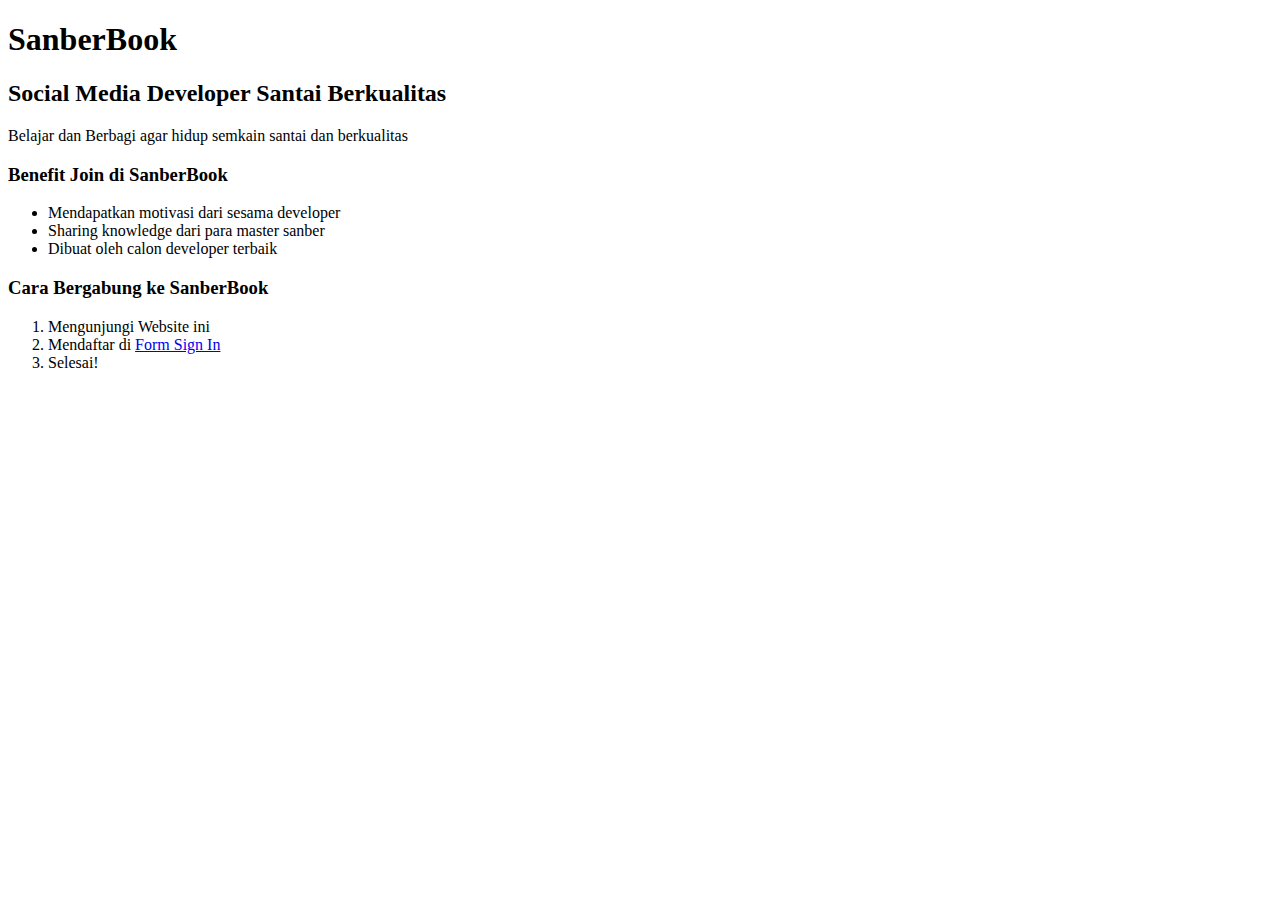
<file: Tugas1/index.html>
<!DOCTYPE html>
<html>
    
    <head>
        <title>SanberBook</title>
    </head>
    <body>
        <h1>SanberBook</h1>
        <h2>
            Social Media Developer Santai Berkualitas
        </h2>
        <p style="font-size:50";>Belajar dan Berbagi agar hidup semkain santai dan berkualitas</p>

        <h3>Benefit Join di SanberBook</h3>
        <ul>
            <li>Mendapatkan motivasi dari sesama developer</li>
            <li>Sharing knowledge dari para master sanber</li>
            <li>Dibuat oleh calon developer terbaik</li>
        </ul>

        <h3>Cara Bergabung ke SanberBook</h3>
        <ol>
            <li>Mengunjungi Website ini</li>
            <li>Mendaftar di <a href="form.html">Form Sign In</a> </li>
            <li>Selesai!</li>
        </ol>
    </body>
</html>
</file>
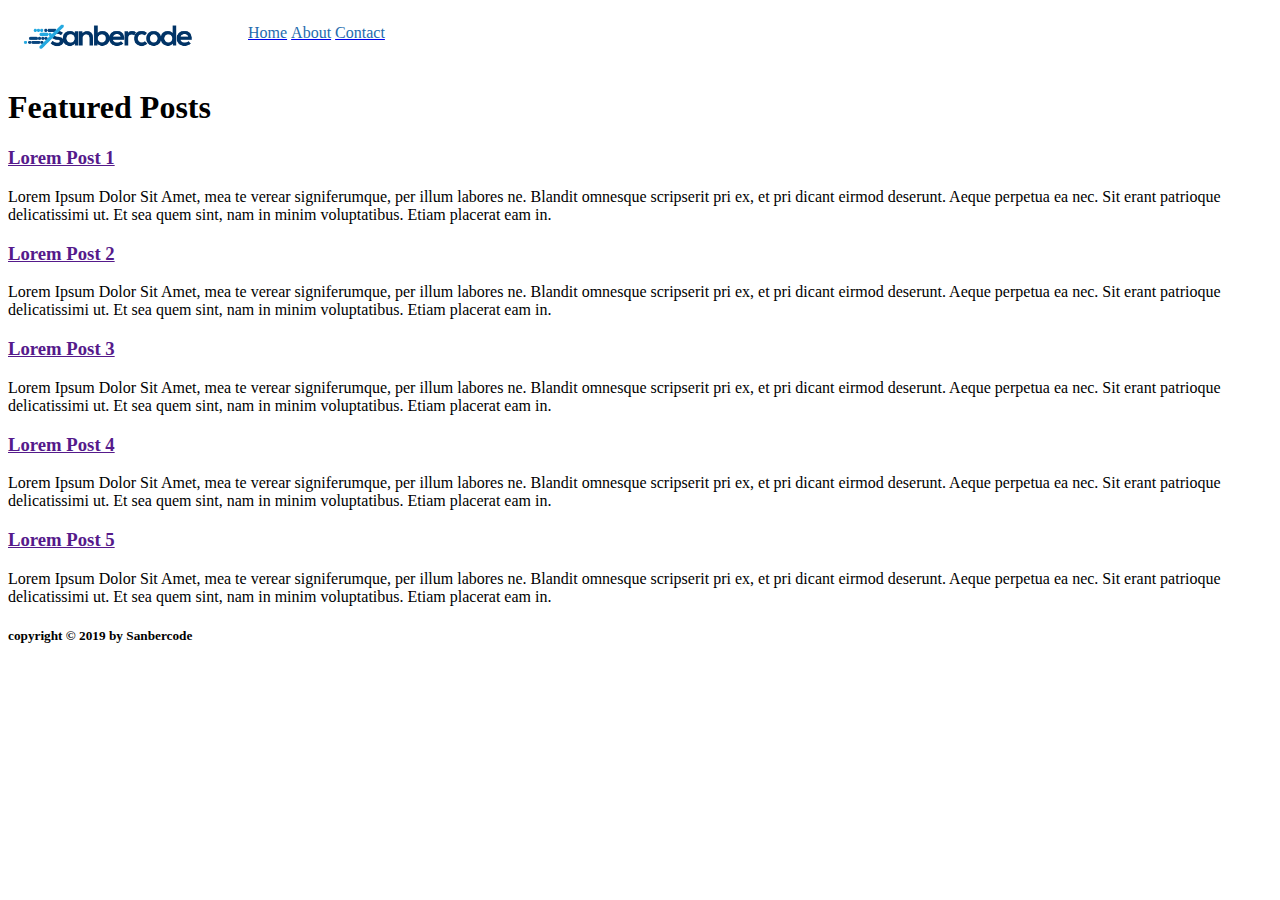
<file: Tugas2/index.html>
<!DOCTYPE html>
<html>
  <head>
    <link href="style.css" rel="stylesheet" type="text/css">
    <link href="https://fonts.googleapis.com/css?family=Slabo+27px" rel="stylesheet">
  </head>
  <body>
    <header id="header">
      <img id="logo" src="logo.png" width="200px" />
      <nav>
        <ul>
          <a href="#"><li>Home</li></a>
          <a href="#"><li>About</li></a>
          <a href="#"><li>Contact</li></a>
        </ul>
      </nav>
    </header>
    <section>
      <h1>Featured Posts</h1>
      <div id="article-list">
        <article>
          <a href=""><h3>Lorem Post 1</h3></a>
          <p>
            Lorem Ipsum Dolor Sit Amet, mea te verear signiferumque, per illum labores ne. Blandit omnesque scripserit pri ex, et pri dicant eirmod deserunt. Aeque perpetua ea nec. Sit erant patrioque delicatissimi ut. Et sea quem sint, nam in minim voluptatibus. Etiam placerat eam in.
          </p>
        </article>
        <article>
          <a href=""><h3>Lorem Post 2</h3></a>
          <p>
            Lorem Ipsum Dolor Sit Amet, mea te verear signiferumque, per illum labores ne. Blandit omnesque scripserit pri ex, et pri dicant eirmod deserunt. Aeque perpetua ea nec. Sit erant patrioque delicatissimi ut. Et sea quem sint, nam in minim voluptatibus. Etiam placerat eam in.
          </p>
        </article>
        <article>
          <a href=""><h3>Lorem Post 3</h3></a>
          <p>
            Lorem Ipsum Dolor Sit Amet, mea te verear signiferumque, per illum labores ne. Blandit omnesque scripserit pri ex, et pri dicant eirmod deserunt. Aeque perpetua ea nec. Sit erant patrioque delicatissimi ut. Et sea quem sint, nam in minim voluptatibus. Etiam placerat eam in.
          </p>
        </article>
        <article>
          <a href=""><h3>Lorem Post 4</h3></a>
          <p>
            Lorem Ipsum Dolor Sit Amet, mea te verear signiferumque, per illum labores ne. Blandit omnesque scripserit pri ex, et pri dicant eirmod deserunt. Aeque perpetua ea nec. Sit erant patrioque delicatissimi ut. Et sea quem sint, nam in minim voluptatibus. Etiam placerat eam in.
          </p>
        </article>
        <article>
          <a href=""><h3>Lorem Post 5</h3></a>
          <p>
            Lorem Ipsum Dolor Sit Amet, mea te verear signiferumque, per illum labores ne. Blandit omnesque scripserit pri ex, et pri dicant eirmod deserunt. Aeque perpetua ea nec. Sit erant patrioque delicatissimi ut. Et sea quem sint, nam in minim voluptatibus. Etiam placerat eam in.
          </p>
        </article>
      </div>
    </section>
    <footer>
      <h5>copyright &copy; 2019 by Sanbercode</h5>
    </footer>
  </body>
</html>
</file>
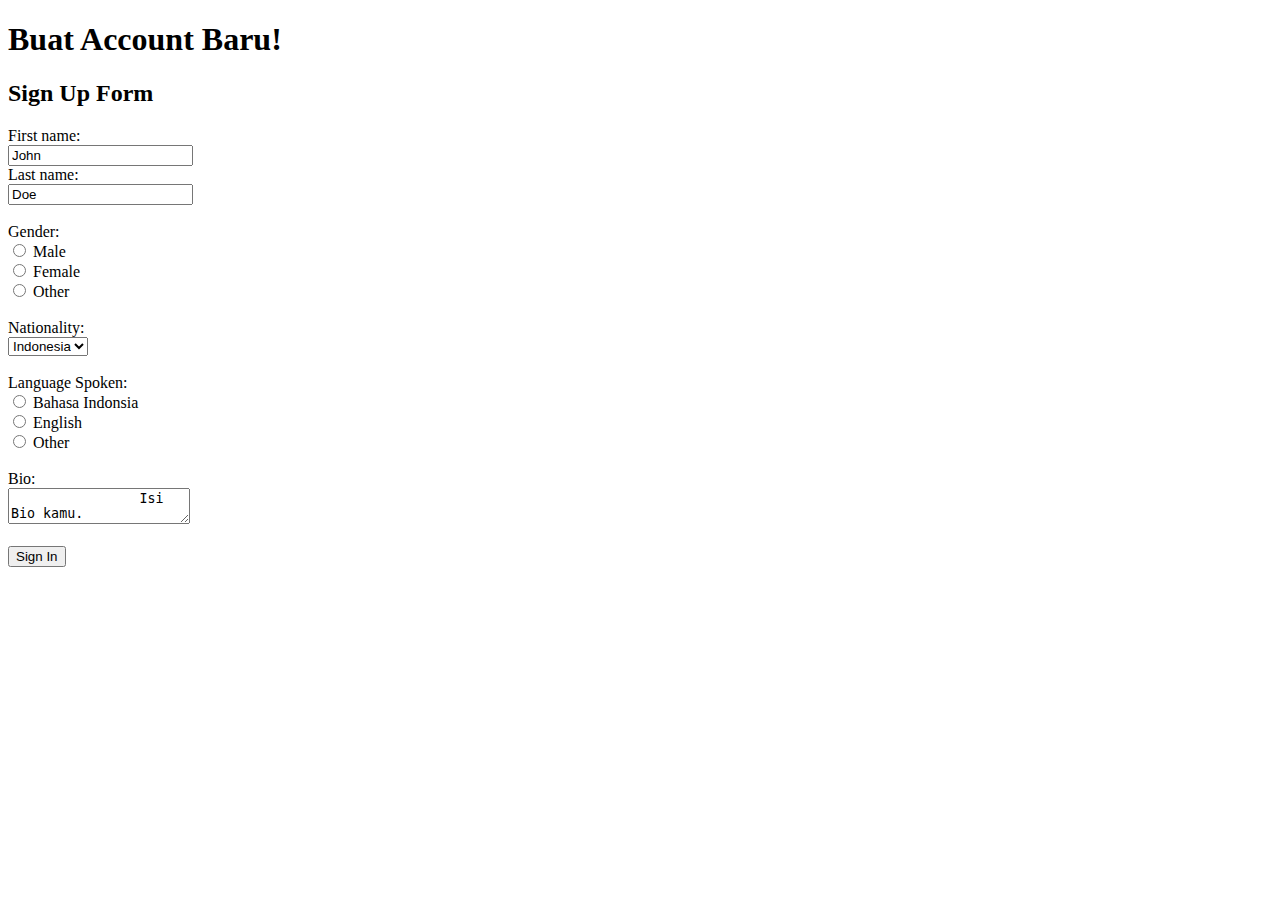
<file: Tugas1/form.html>
<!DOCTYPE html> 
<html>
    <head>
        <title>Form Daftar</title>
    </head>

    <body>
        <h1>Buat Account Baru!</h1>
        <h2>Sign Up Form</h2>
        <form action="/welcome.html">
            <label for="fname">First name:</label><br>
            <input type="text" id="fname" name="fname" value="John"><br>
            <label for="lname">Last name:</label><br>
            <input type="text" id="lname" name="lname" value="Doe"><br><br>
            
            <label for="gender">Gender:</label><br>
            <input type="radio" id="male" name="gender" value="male">
            <label for="male">Male</label><br>
            <input type="radio" id="female" name="gender" value="female">
            <label for="female">Female</label><br>
            <input type="radio" id="other" name="gender" value="other">
            <label for="other">Other</label><br><br>

            <label for="nation">Nationality:</label> <br>
            <select id="nation" name="Nationality">
              <option value="Indonsia">Indonesia</option>
            </select><br><br>
            
            <label for="bahasa">Language Spoken:</label><br>
            <input type="radio" id="male" name="gender" value="male">
            <label for="male">Bahasa Indonsia</label><br>
            <input type="radio" id="female" name="gender" value="female">
            <label for="female">English</label><br>
            <input type="radio" id="other" name="gender" value="other">
            <label for="other">Other</label><br><br>
            <label for="bio">Bio:</label><br>
            <textarea name="message">
                Isi Bio kamu.
            </textarea><br><br>
            <input type="submit" value="Sign In">
        </form>


    </body>
</html>
</file>
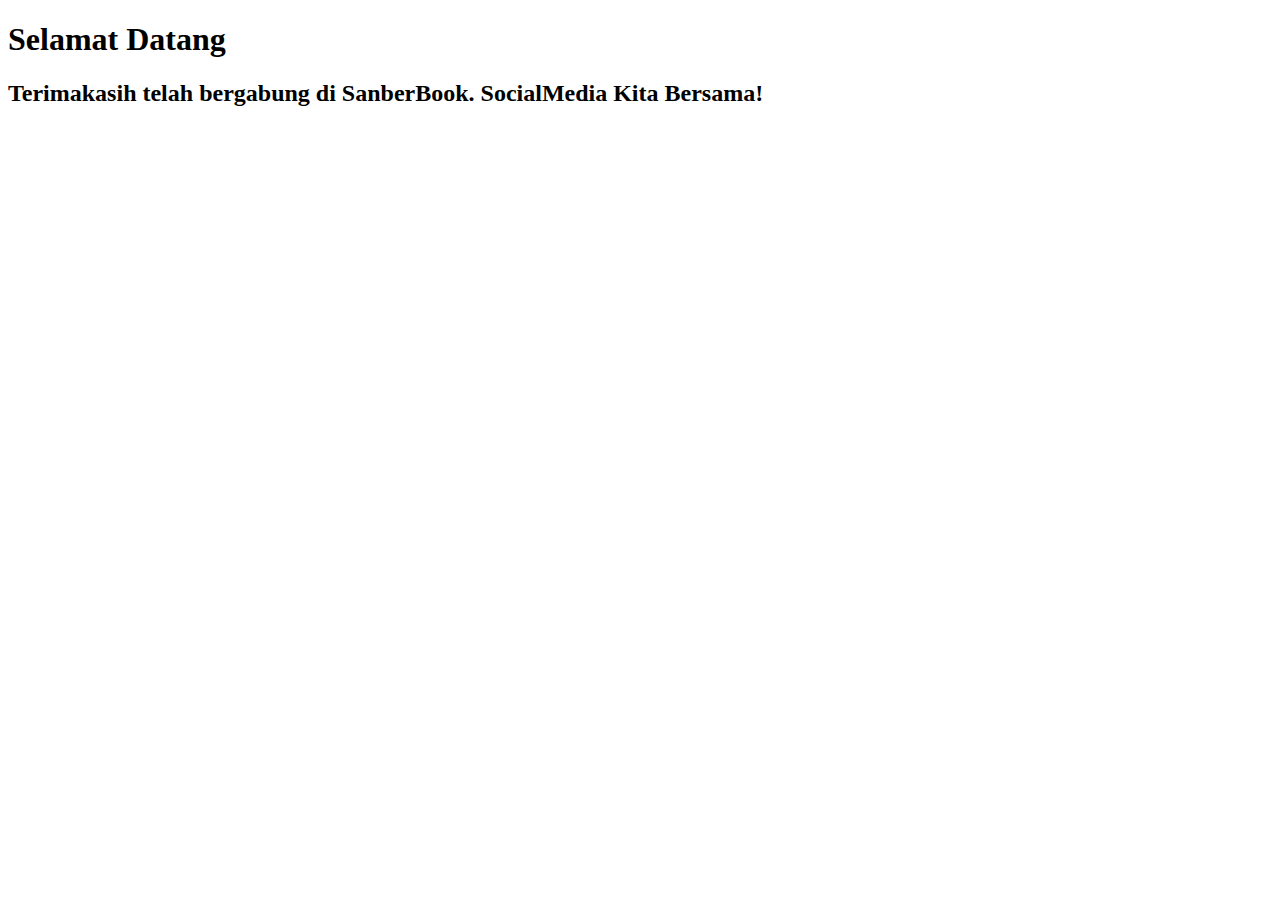
<file: Tugas1/welcome.html>
<!DOCTYPE html>
<html>
    <head>
        <title> Selamat Datang</title>
    </head>
    <body>
        <h1>Selamat Datang</h1>
        <h2> Terimakasih telah bergabung di SanberBook. SocialMedia Kita Bersama!</h2>
    </body>
</html>
</file>
<file: Tugas2/style.css>
header{
    display:inline-flex;
}
ul{
    display: inline-block;
}
nav{
    text-align: flex-end;
}
ul li{
    align-self:flex-end;
    display: inline;
    text-decoration:none;
    color: rgb(36, 107, 173);
}
</file>
